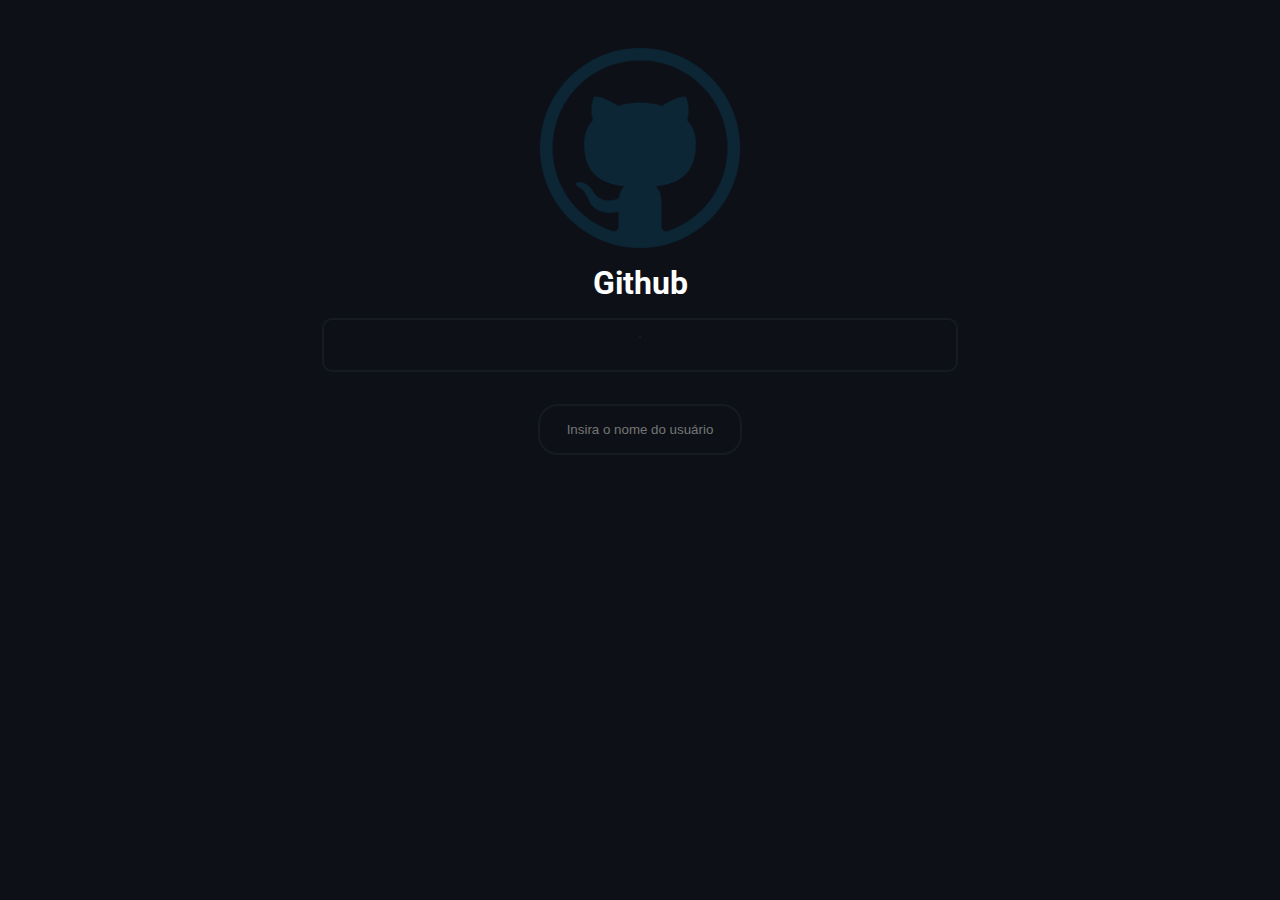
<file: index.html>
<!DOCTYPE html>
<html lang="en">
<head>
    <meta charset="UTF-8">
    <meta http-equiv="X-UA-Compatible" content="IE=edge">
    <meta name="viewport" content="width=device-width, initial-scale=1.0">
    <link rel="stylesheet" href="css/style.css">
    <link rel="preconnect" href="https://fonts.googleapis.com">
    <link rel="preconnect" href="https://fonts.gstatic.com" crossorigin>
    <link href="https://fonts.googleapis.com/css2?family=Roboto:ital,wght@0,400;0,700;1,300&display=swap" rel="stylesheet">
    <title>Github API</title>
</head>
<body>
    <section>
        <img id="img-logo" src="./images/githublogo.png" alt="logo github">
        <h1>Github</h1>
        <div id="main">
            <div id="content"></div>
        </div>
        <input type="text" placeholder="Insira o nome do usuário" id="username">
    </section>
    <script src="./js/script.js"></script>
    <script src="./js/post.js"></script>
</body>
</html>
</file>
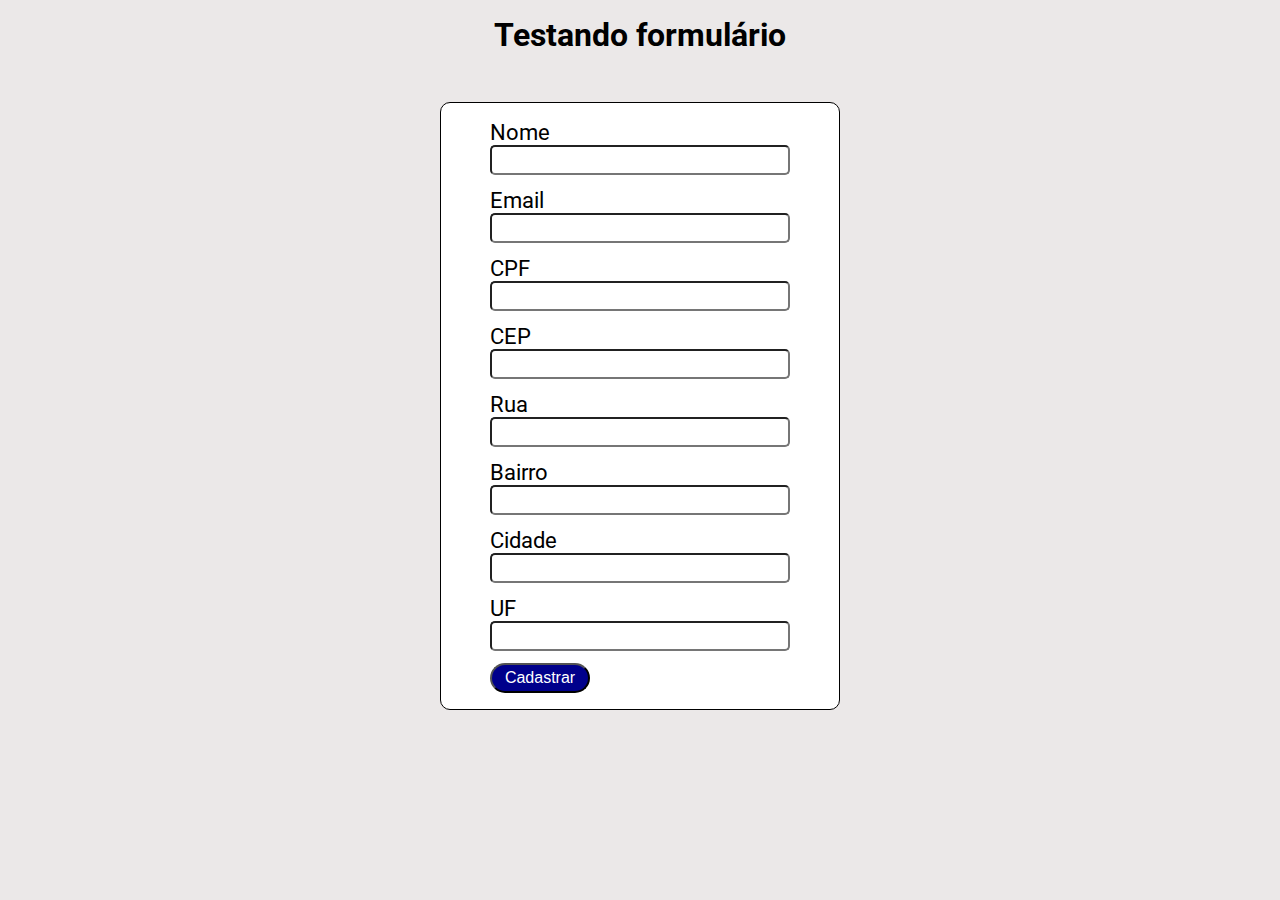
<file: form.html>
<!DOCTYPE html>
<html lang="en">
<head>
    <meta charset="UTF-8">
    <meta http-equiv="X-UA-Compatible" content="IE=edge">
    <meta name="viewport" content="width=device-width, initial-scale=1.0">
    <title>Validação de formulário</title>
    <link rel="stylesheet" href="./css/form.css">
    <link rel="preconnect" href="https://fonts.googleapis.com">
    <link rel="preconnect" href="https://fonts.gstatic.com" crossorigin>
    <link href="https://fonts.googleapis.com/css2?family=Roboto:ital,wght@0,400;0,700;1,300&display=swap" rel="stylesheet">
</head>
<body>
    <h1>Testando formulário</h1>
    <div class="container">
        <form action="" id="form">
            <label for="nome">Nome</label>
            <input type="text" class="not-null" id="nome" name="nome">
            <label for="email">Email</label>
            <input type="text" class="not-null" id="email" name="email">
            <label for="cpf">CPF</label>
            <input type="text" class="not-null" id="cpf" name="cpf">
            <label for="cep">CEP</label>
            <input type="text" class="not-null" id="cep" name="cep">
            
            <div class="address">
                <div class="input-group">
                    <label for="rua">Rua</label>
                    <input type="text" id="rua" size="50">
                </div>
                <div class="input-group">
                    <label for="bairro">Bairro</label>
                    <input type="text" id="bairro" size="30">
                </div>
                <div class="input-group">
                    <label for="cidade">Cidade</label>
                    <input type="text" id="cidade" size="30">
                </div>
                <div class="input-group">
                    <label for="uf">UF</label>
                    <input type="text" id="uf" size="2">
                </div>
            </div>
            
            <button>Cadastrar</button>
        </form>
    </div>
    <div id="mensagem"></div>
    <script src="./js/form.js"></script>
</body>
</html>
</file>
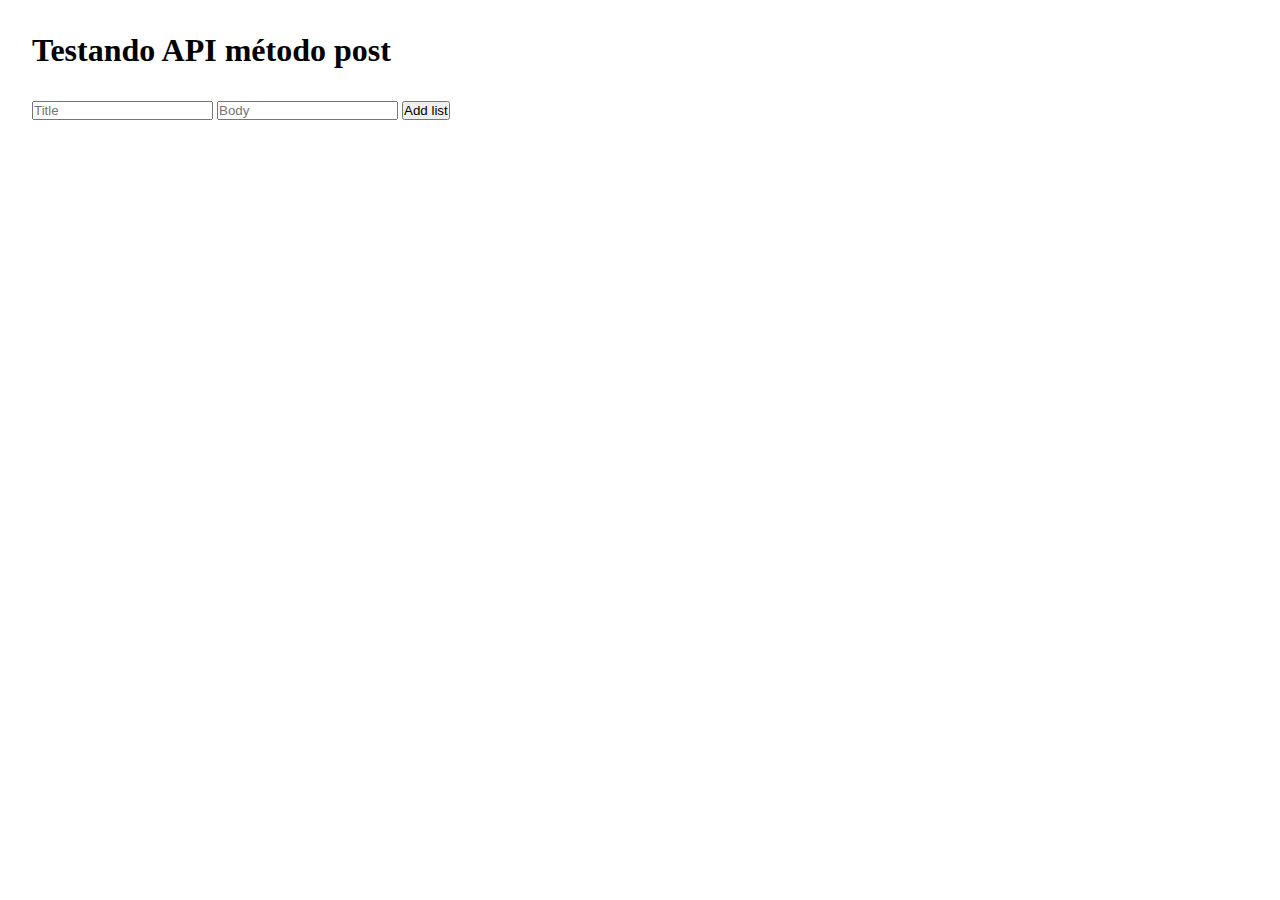
<file: post.html>
<!DOCTYPE html>
<html lang="en">
<head>
    <meta charset="UTF-8">
    <meta http-equiv="X-UA-Compatible" content="IE=edge">
    <meta name="viewport" content="width=device-width, initial-scale=1.0">
    <title>Json Post API</title>
    <link rel="stylesheet" href="./css/post.css">
</head>
<body>
    <h1>Testando API método post</h1>
    <form id="form" method="post">
        <input type="text" id="title" placeholder="Title">
        <input type="text" id="body" placeholder="Body">
        <input type="submit" value="Add list">
    </form>
    <div id="resultado"></div>

    <script src="./js/post.js"></script>
</body>
</html>
</file>
<file: css/style.css>
* {
    padding: 0;
    margin: 0;
}

body {
    background-color: #0d1117;
    color: #fff;
    font-family: 'Roboto', sans-serif;
}

section {
    display: flex;
    flex-direction: column;
    justify-content: center;
    align-items: center;

    margin-top: 3rem;
}

#img-logo {
    background: transparent;
    width: 200px;
}

h1 {
    margin: 1rem;
}

#main {
    display: flex;
    flex-direction: column;
    justify-content: center;
    align-items: center;
    
    border: 2px solid #161b22;
    border-radius: 10px;
    width: 600px;
    height: auto;
    margin-bottom: 2rem;
    text-align: center;
    padding: 1rem;
}

#content {
    display: flex;
    justify-content: center;
    align-items: center;
    margin-bottom: 1rem;
    border: 1px solid #161b22;
}

.img-profile {
    width: 175px;
}

#username {
    background: transparent;
    border: 2px solid #161b22;
    border-radius: 20px;
    width: 200px;
    text-align: center;
    padding: 1rem 0;
    color: #fff;
}
</file>
<file: css/form.css>
* {
    margin: 0;
    padding: 0;
    box-sizing: border-box;
}

body {
    color: #000;
    background: #ebe8e8;
    font-family: 'Roboto', sans-serif;
}

h1 {
    text-align: center;
    margin-top: 1rem;
}

.container {
    display: flex;
    flex-direction: column;
    align-items: center;

    border: 1px solid #000;
    border-radius: 10px;
    width: 400px;
    height: auto;
    margin: 0 auto;
    margin-top: 3rem;
    padding: 1rem;
    background-color: #fff;
}

label {
    font-size: 1.4rem;
}

input {
    display: block;
    width: 300px;
    margin-bottom: .75rem;
    border-radius: 5px;
    height: 30px;
    padding-left: .5rem ;
    font-size: 1rem;
}

button {
    border-radius: 15px;
    width: 100px;
    height: 30px;
    background-color: darkblue;
    color: #fff;
    cursor: pointer;
    font-size: 1rem;
}

#mensagem {
    margin: 0 auto;
    margin-top: 2rem;
    width: 400px;
    text-align: center;
    color: #f00;
    line-height: 30px;
    font-size: 1.2rem;
}
</file>
<file: css/post.css>
* {
    margin: 0;
    padding: 0;
}

body {
    margin-left: 2rem;
}

h1 {
    margin: 2rem 2rem 2rem 0;
}

#resultado {
    display: flex;
    flex-wrap: wrap;
}

.resposta {
    margin: 1rem 1rem 1rem 0;
    border: 1px solid #000;
    min-height: 100px;
    min-width: 150px;
    max-width: 300px;
    text-align: center;
}
</file>
